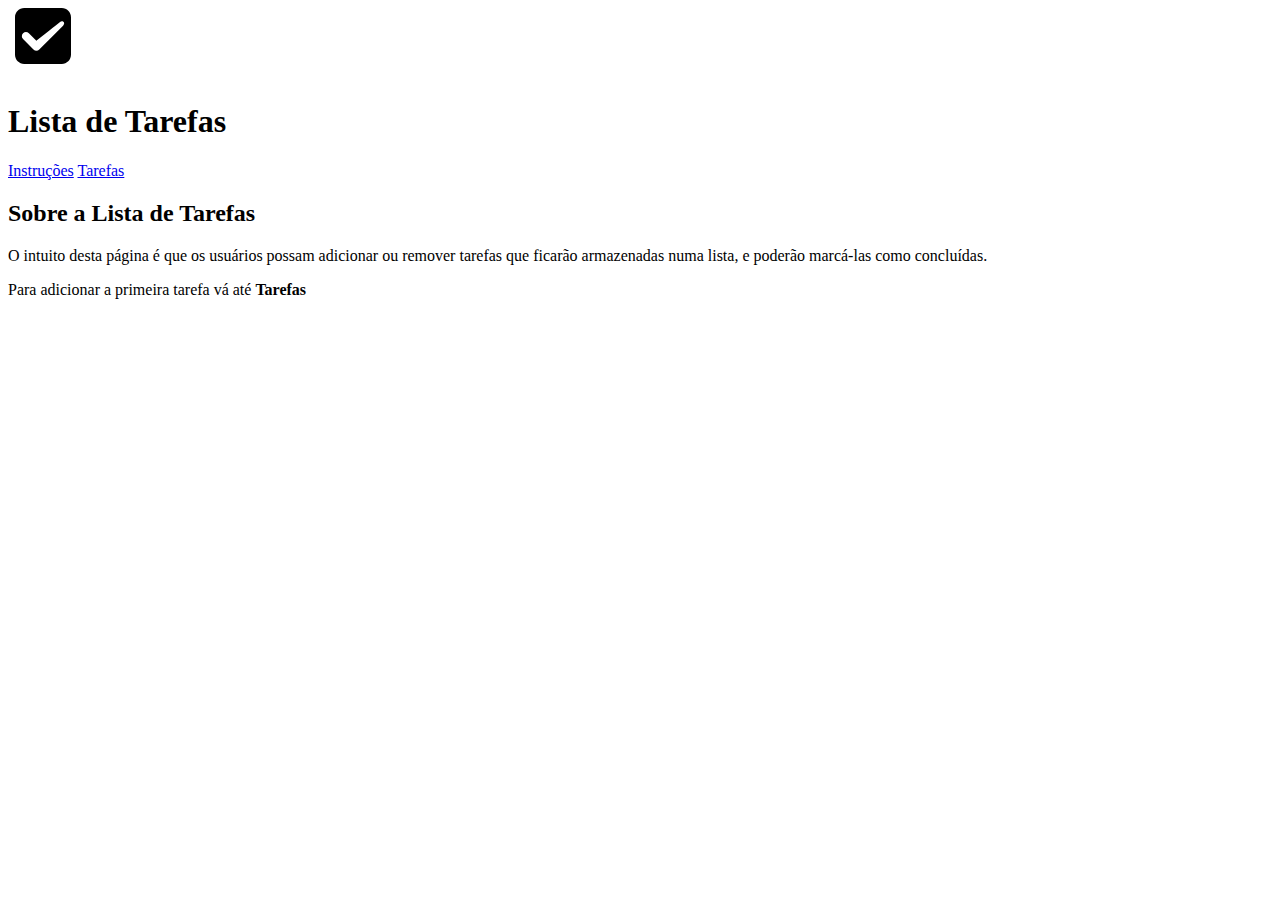
<file: LearningProgramming/LearningProgramming/index.html>
<!DOCTYPE html>
<html lang="en">
<head>
    <meta charset="UTF-8">
    <meta http-equiv="X-UA-Compatible" content="IE=edge">
    <meta name="viewport" content="width=device-width, initial-scale=1.0">
    <title>Lista de Tarefas | Instruções</title>
</head>
<link rel="icon" href = "Imagens.trabalho.aulaHTML.Tera/favicon.ico">
<body>
    <header>
        <img src="Imagens.trabalho.aulaHTML.Tera/logo.svg" alt="Logo" width="70px" height="auto">
        <h1>Lista de Tarefas</h1>
    </header>
    <nav>
        <a href="index.html">Instruções</a>
        <a href="Tarefas.html">Tarefas</a>
    </nav>
    <Main>
        <section>
            <h2>Sobre a Lista de Tarefas</h2>
                <p>O intuito desta página é que os usuários possam adicionar ou remover tarefas que ficarão armazenadas numa lista, e poderão marcá-las como concluídas.</p>
                <p>Para adicionar a primeira tarefa vá até <b>Tarefas</b></p>
        </section>
    </Main>
</body>
</html>
</file>
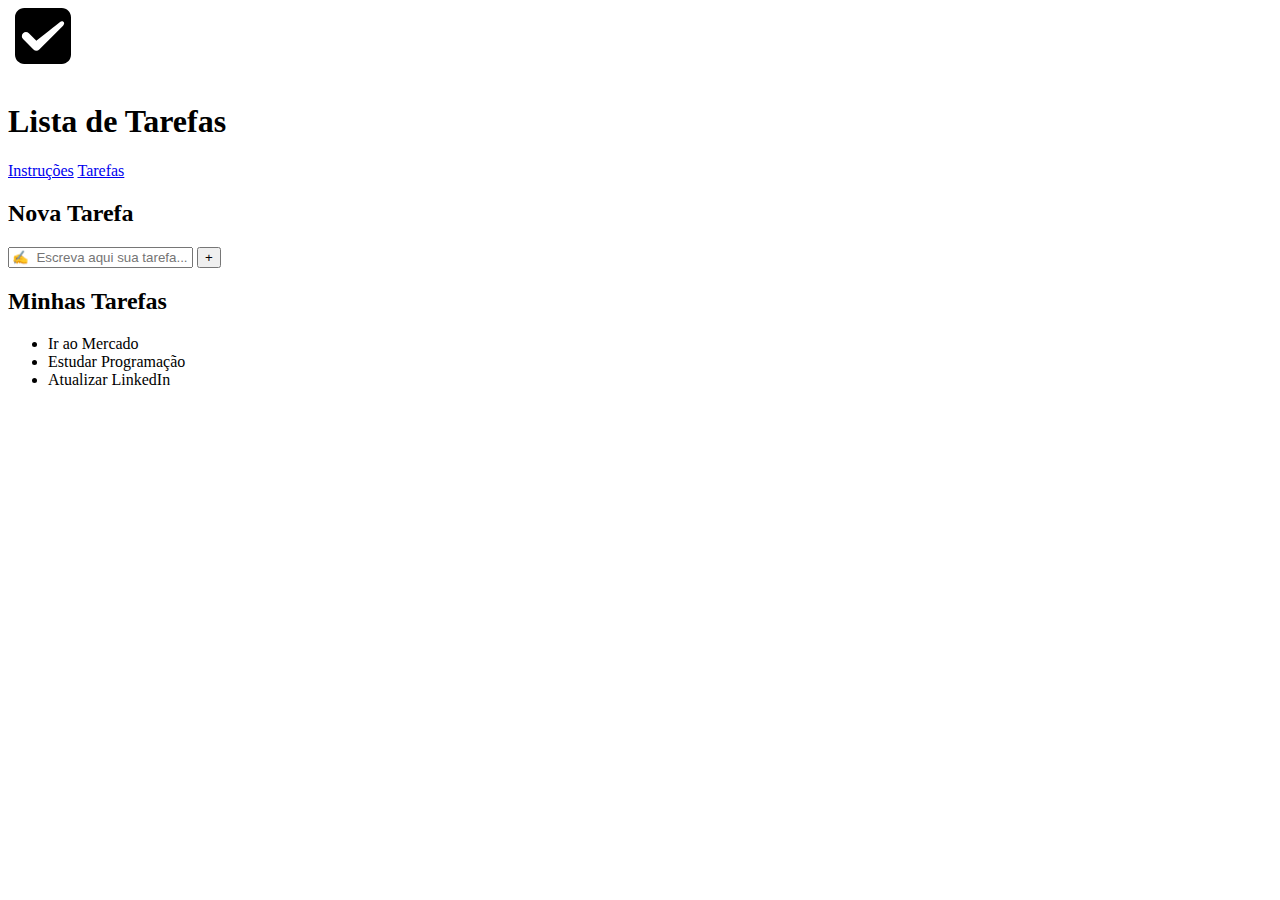
<file: LearningProgramming/LearningProgramming/Tarefas.html>
<!DOCTYPE html>
<html lang="en">
<head>
    <meta charset="UTF-8">
    <meta http-equiv="X-UA-Compatible" content="IE=edge">
    <meta name="viewport" content="width=device-width, initial-scale=1.0">
    <title>Lista de Tarefas | Tarefas</title>
</head>
<link rel="icon" href = "Imagens.trabalho.aulaHTML.Tera/favicon.ico">
<body>
    <header>
        <img src="Imagens.trabalho.aulaHTML.Tera/logo.svg" alt="Logo" width="70px" height="auto">
        <h1>Lista de Tarefas</h1>
    </header>
    <nav>
        <a href="index.html">Instruções</a>
        <a href="Tarefas.html">Tarefas</a>
    </nav>
    <main>
        <section id="novaTarefa">
<h2>Nova Tarefa</h2>
<input type="text" placeholder="✍️  Escreva aqui sua tarefa...">
<input type="submit" value="+"
        </section id="Lista de Tarefas">
        <h2>Minhas Tarefas</h2>
        <ul>
          <li>Ir ao Mercado</li>
<li>Estudar Programação</li>
<li>Atualizar LinkedIn</li>
        <section>
          
          

    </main>
</body>
</html>
</file>
